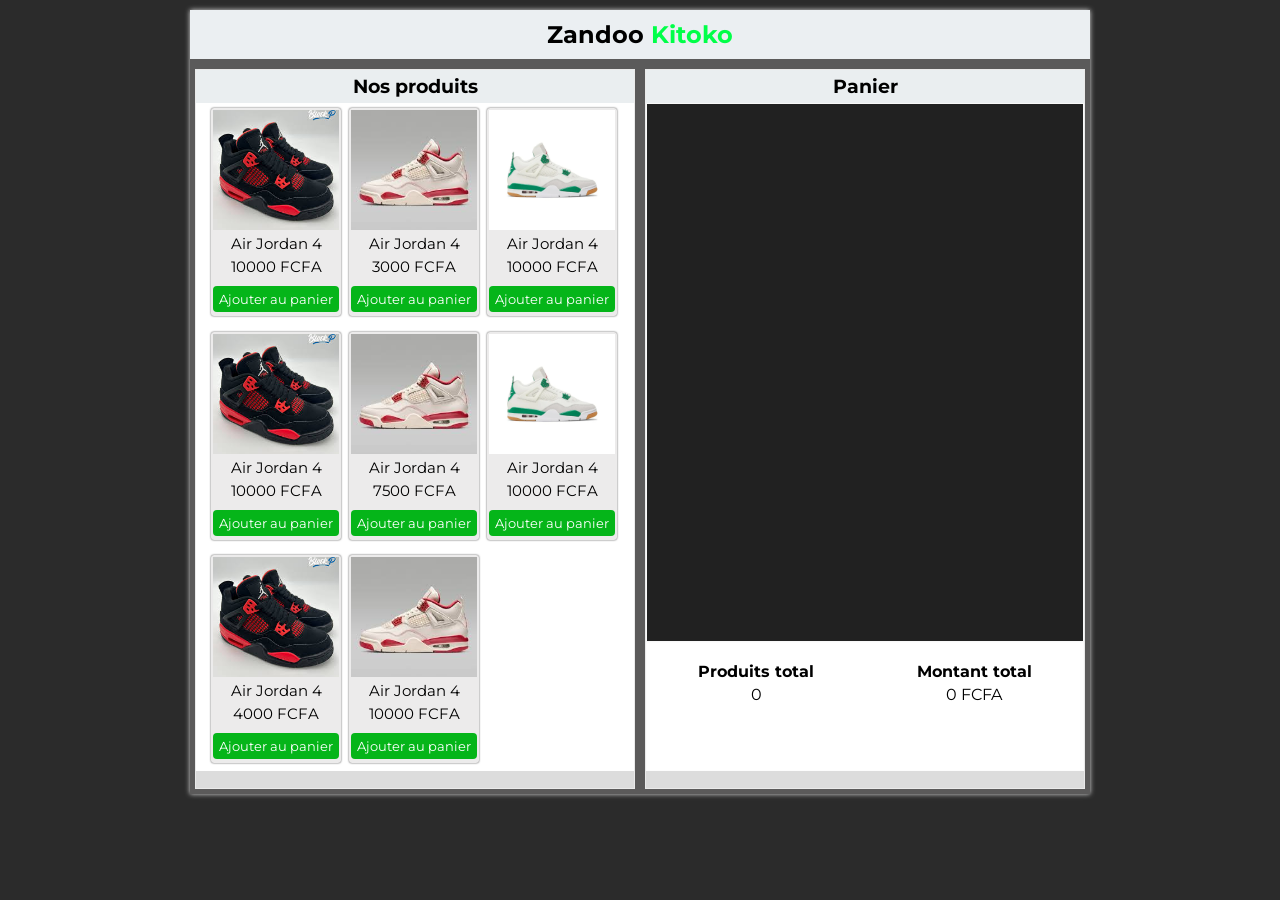
<file: E-commerce-simplifié/index.html>
<!doctype html>
<html lang="en">
  <head>
    <meta charset="UTF-8" />
    <meta name="viewport" content="width=device-width, initial-scale=1.0" />
    <title>Le Panier d'Achat - E-commerce simplifié</title>
    <link rel="stylesheet" href="style.css" />
  </head>
  <body>
    <div id="wrapper">
      <header>
        <h2>Zandoo <span>Kitoko</span></h2>
      </header>

      <div id="container">
        <section id="cote-gauche">
          <h3>Nos produits</h3>
          <div id="produits"></div>
        </section>

        <section id="cote-droit">
          <h3>Panier</h3>
          <div id="produits-panier">
            <ul id="liste-panier"></ul>
          </div>

          <div id="statistique">
            <div id="nombres-produits">
              <h4>Produits total</h4>
              <p id="nombre">0</p>
            </div>
            <div id="montant-produits">
              <h4>Montant total</h4>
              <p id="montant">0 FCFA</p>
            </div>
          </div>
        </section>
      </div>
    </div>

    <script type="module" src="app.js "></script>
  </body>
</html>
</file>
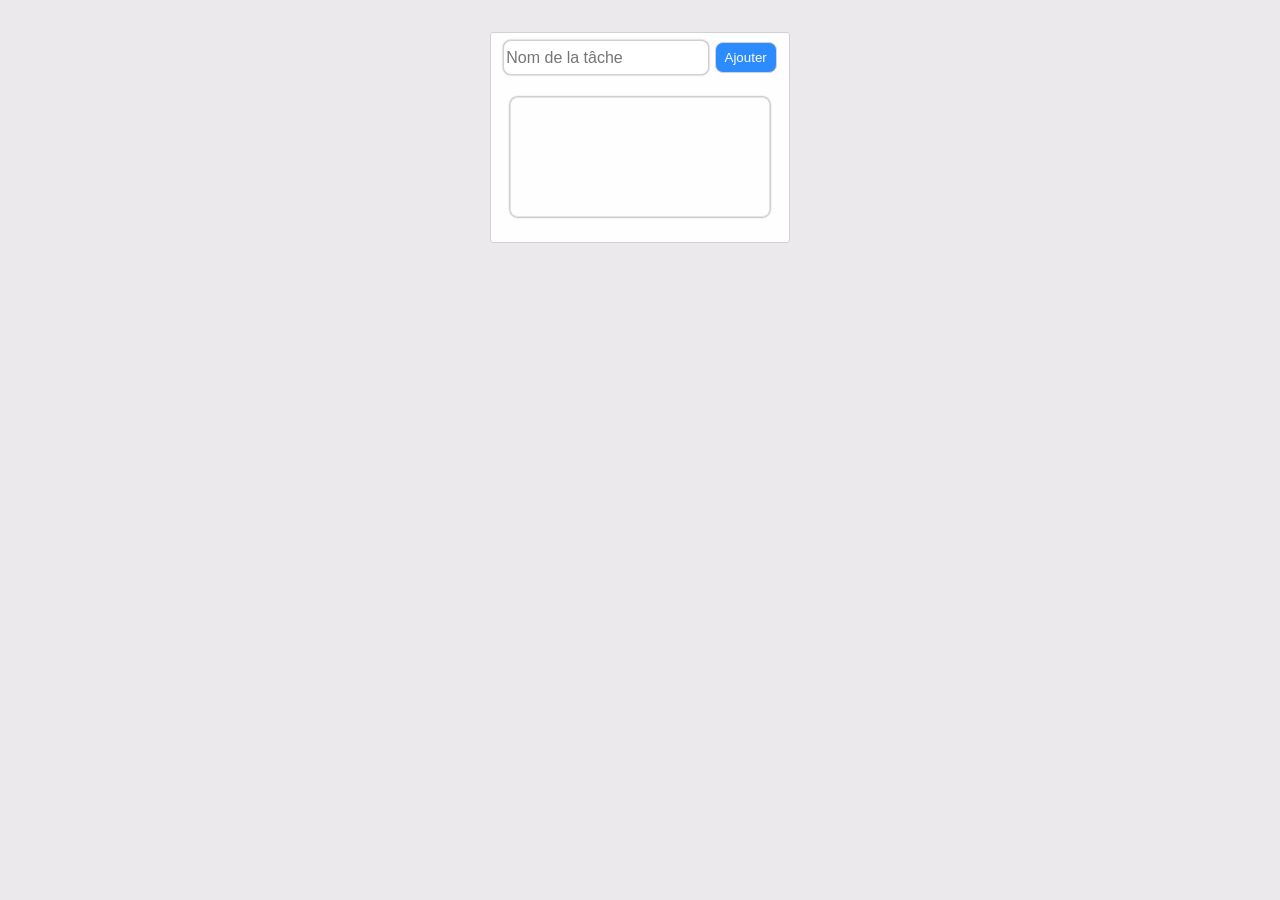
<file: To-Do-List/index.html>
<!doctype html>
<html lang="en">
  <head>
    <meta charset="UTF-8" />
    <meta name="viewport" content="width=device-width, initial-scale=1.0" />
    <title>To-Do List</title>
    <link rel="stylesheet" href="style.css" />
  </head>
  <body>
    <div id="wrapper">
      <div id="input-and-bouton">
        <input
          id="input"
          type="text"
          placeholder="Nom de la tâche"
          maxlength="23"
          autofocus
        />
        <button id="ajouter">Ajouter</button>
      </div>

      <div id="liste">
        <ul class="liste-taches"></ul>
      </div>
    </div>

    <script src="app.js"></script>
  </body>
</html>
</file>
<file: E-commerce-simplifié/style.css>
@import url("https://fonts.googleapis.com/css2?family=Montserrat:ital,wght@0,100..900;1,100..900&family=Poppins:ital,wght@0,100;0,200;0,300;0,400;0,500;0,600;0,700;0,800;0,900;1,100;1,200;1,300;1,400;1,500;1,600;1,700;1,800;1,900&display=swap");
* {
  margin: 0;
  padding: 0;
  box-sizing: border-box;
  font-family: "Montserrat", sans-serif;
  list-style: none;
}
body {
  background-color: #2b2b2b;
}
#wrapper {
  background-color: #5b5a5a;
  width: 900px;
  max-width: 100%;
  margin: 10px auto 0px auto;
  box-shadow: 0px 0px 5px #dcdcdc;
}
#wrapper header {
  width: 100%;
  padding-block: 10px;
  background-color: rgb(235, 239, 242);
}
#wrapper header h2 {
  text-align: center;
}
#wrapper header span {
  color: #00ff48;
}
#wrapper #container {
  width: 100%;
  display: flex;
  justify-content: space-between;
  align-items: center;
  margin-top: 10px;
}
#wrapper #container section {
  background-color: #dcdcdc;
  width: 50%;
  height: 80vh;
  margin: 0px 5px 5px 5px;
  border: 1px solid rgb(234, 234, 234);
}

#container #cote-gauche h3 {
  background-color: rgb(234, 238, 240);
  width: 100%;
  text-align: center;
  padding-block: 5px;
}
#container #cote-gauche #produits {
  background-color: #fff;
  width: 100%;
  height: 93%;
  display: flex;
  flex-wrap: wrap;
  gap: 8px;
  flex-shrink: 0;
  margin-top: 10px;
  margin: 0px auto 0px auto;
  padding-top: 5px;
  padding-left: 15px;
  overflow: auto;
}
#container #cote-droit h3 {
  background-color: rgb(234, 238, 240);
  width: 100%;
  text-align: center;
  padding-block: 5px;
}
#wrapper #container #produits-panier {
  background-color: #212121;
  width: 100%;
  height: 75%;
  margin-top: 10px;
  margin: 0px auto 0px auto;
  border: 1px solid #f8f8f8;
}

#container #cote-droit #statistique {
  background-color: #fff;
  width: 100%;
  height: 18%;
  display: flex;
  flex-direction: row;
  justify-content: space-between;
  margin: 0px auto 0px auto;
  padding-top: 15px;
  border: 1px solid #fdfdfd;
}
#container #statistique #nombres-produits {
  width: 50%;
}
#container #statistique #montant-produits {
  width: 50%;
}
#statistique #nombres-produits h4,
p {
  text-align: center;
  margin-top: 4px;
}
#statistique #montant-produits h4,
p {
  text-align: center;
  margin-top: 4px;
}
#container #produits .produit{
  background-color: #ecebeb;
  width: 130px;
  height: fit-content;
  display: flex;
  flex-direction: column;
  padding: 2px 2px;
  border-radius: 3px;
  box-shadow: 0px 0px 2px #414141;
}
#container .produit img{
  width: 100%;
  height: 120px;
  object-fit: cover;
}
#container .produit p{
  font-size: 15px;
}
#container .produit button{
  color: #fff;
  background-color: #05b519;
  padding: 5px 1px;
  margin-bottom: 2px;
  border: none;
  border-radius: 4px;
  outline: none;
  cursor: pointer;
}
#container .produit button:hover{
  background-color: #0af426;
}

#cote-droit #liste-panier{
  width: 100%;
  height: 100%;
  padding-right: 2px;
  padding-left: 2px;
  overflow: auto;
}

#cote-droit #liste-panier li{
  background-color: #555555;
  display: flex;
  align-items: center;
  justify-content: space-between;
  margin: 5px 0px;
  padding-right: 2px;
}
#liste-panier li img{
  width: 50px;
  height: 50px;
  object-fit: cover;
}
#liste-panier li p{
  color: #fdfdfd;
}
#liste-panier li #contentPriceProduit{
  color: #fff;
  text-align: center;
}
</file>
<file: To-Do-List/style.css>
* {
  margin: 0;
  margin: 0;
  box-sizing: border-box;
  font-family: "Segoe UI", Tahoma, Geneva, Verdana, sans-serif;
  outline: none;
  list-style: none;
}
body {
  background-color: rgb(236, 233, 236);
}
#wrapper {
  background: #fffefe;
  width: 300px;
  max-width: 100%;
  margin: 0 auto;
  margin-top: 2rem;
  padding-block: 5px;
  padding-inline: 5px;
  border: 1px solid rgb(210, 209, 209);
  border-radius: 3px;
}
#wrapper #input-and-bouton {
  width: 100%;
  display: flex;
  align-items: center;
  justify-content: space-evenly;
  margin: 0 auto;
  padding-block: 2px;
  padding-inline: 2px;
}
#wrapper #input-and-bouton input {
  height: 35px;
  font-size: 16px;
  border: 1px solid rgb(210, 209, 209);
  border-radius: 8px;
}
#wrapper #input-and-bouton input:focus {
  box-shadow: 0px 0px 2px rgb(159, 159, 159);
}
#wrapper #input-and-bouton button {
  color: #fffefe;
  background-color: #2c8bff;
  display: inline-block;
  padding-inline: 9px;
  padding-block: 7px;
  border-radius: 8px;
  border: 1px solid rgb(210, 209, 209);
  cursor: pointer;
  transition: all 0.2s;
}
#wrapper #input-and-bouton button:hover {
  background-color: #0054bb;
}
#wrapper #input-and-bouton button:active {
  transform: scale(0.9);
}
#wrapper #liste {
  width: 260px;
  height: 120px;
  overflow-y: auto;
  /* height: auto; */
  margin: 20px auto;
  padding-inline: 2px;
  padding-block: 2px;
  border: 1px solid #e8e3e3;
  border-radius: 8px;
  box-shadow: 0px 0px 2px rgb(74, 74, 74);
}
#wrapper #liste p:first-child{
  color: dimgray;
  text-align: center;
  font-weight: 400;
  transform: translateY(100%);
}
#wrapper #liste p.disabled{
  display: none;
}

#wrapper #liste ul{
  padding-left: 0;
}
#wrapper #liste li{
  background-color: #f3f3f3;
  display: flex;
  align-items: center;
  justify-content: space-between;
  padding: 2px 2px;
  margin-top: 1px;
  margin-bottom: 2px;
  border-radius: 8px;
}
#wrapper #liste li button{
   color: #ffffff;
  background-color: #fc0000;
  display: inline-block;
  padding-inline: 9px;
  padding-block: 7px;
  border-radius: 8px;
  border: 1px solid rgb(210, 209, 209);
  cursor: pointer;
}
</file>
